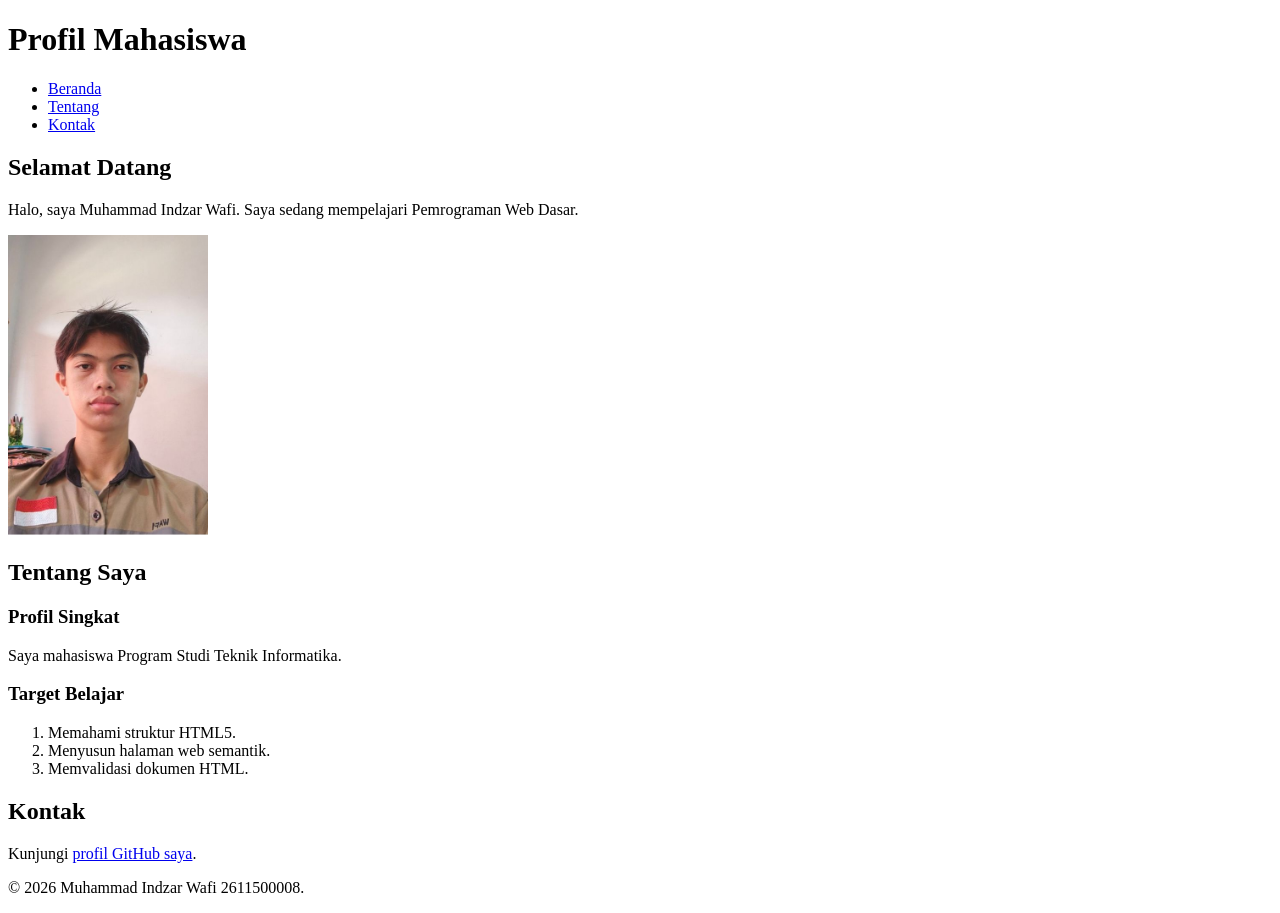
<file: pertemuan-02/index.html>
<!DOCTYPE html>
<html lang="id">

<head>
    <meta charset="UTF-8">
    <meta name="viewport" content="width=device-width, initial-scale=1.0">
    <title>Profil Mahasiswa.</title>
</head>

<body>
    <header>
        <h1>Profil Mahasiswa</h1>
        <nav>
            <ul>
                <li><a href="#home">Beranda</a></li>
                <li><a href="#about">Tentang</a></li>
                <li><a href="#contact">Kontak</a></li>
            </ul>
        </nav>
    </header>

    <main>
        <section id="home">
            <h2>Selamat Datang</h2>
            <p>Halo, saya Muhammad Indzar Wafi. Saya sedang mempelajari Pemrograman Web Dasar.</p>
            <img src="img/foto-profil.jpg" alt="Foto profil Muhammad Indzar Wafi" width="200">
        </section>
        <section id="about">
            <h2>Tentang Saya</h2>
            <article>
                <h3>Profil Singkat</h3>
                <p>Saya mahasiswa Program Studi Teknik Informatika.</p>

                <h3>Target Belajar</h3>
                <ol>
                    <li>Memahami struktur HTML5.</li>
                    <li>Menyusun halaman web semantik.</li>
                    <li>Memvalidasi dokumen HTML.</li>
                </ol>
            </article>
        </section>

        <section id="contact">
            <h2>Kontak</h2>
            <p>Kunjungi <a href="https://github.com/wafitecnoo-max">profil GitHub saya</a>.</p>
        </section>
    </main>

    <footer>
        <p>&copy; 2026 Muhammad Indzar Wafi 2611500008.</p>
    </footer>
</body>

</html>
</file>
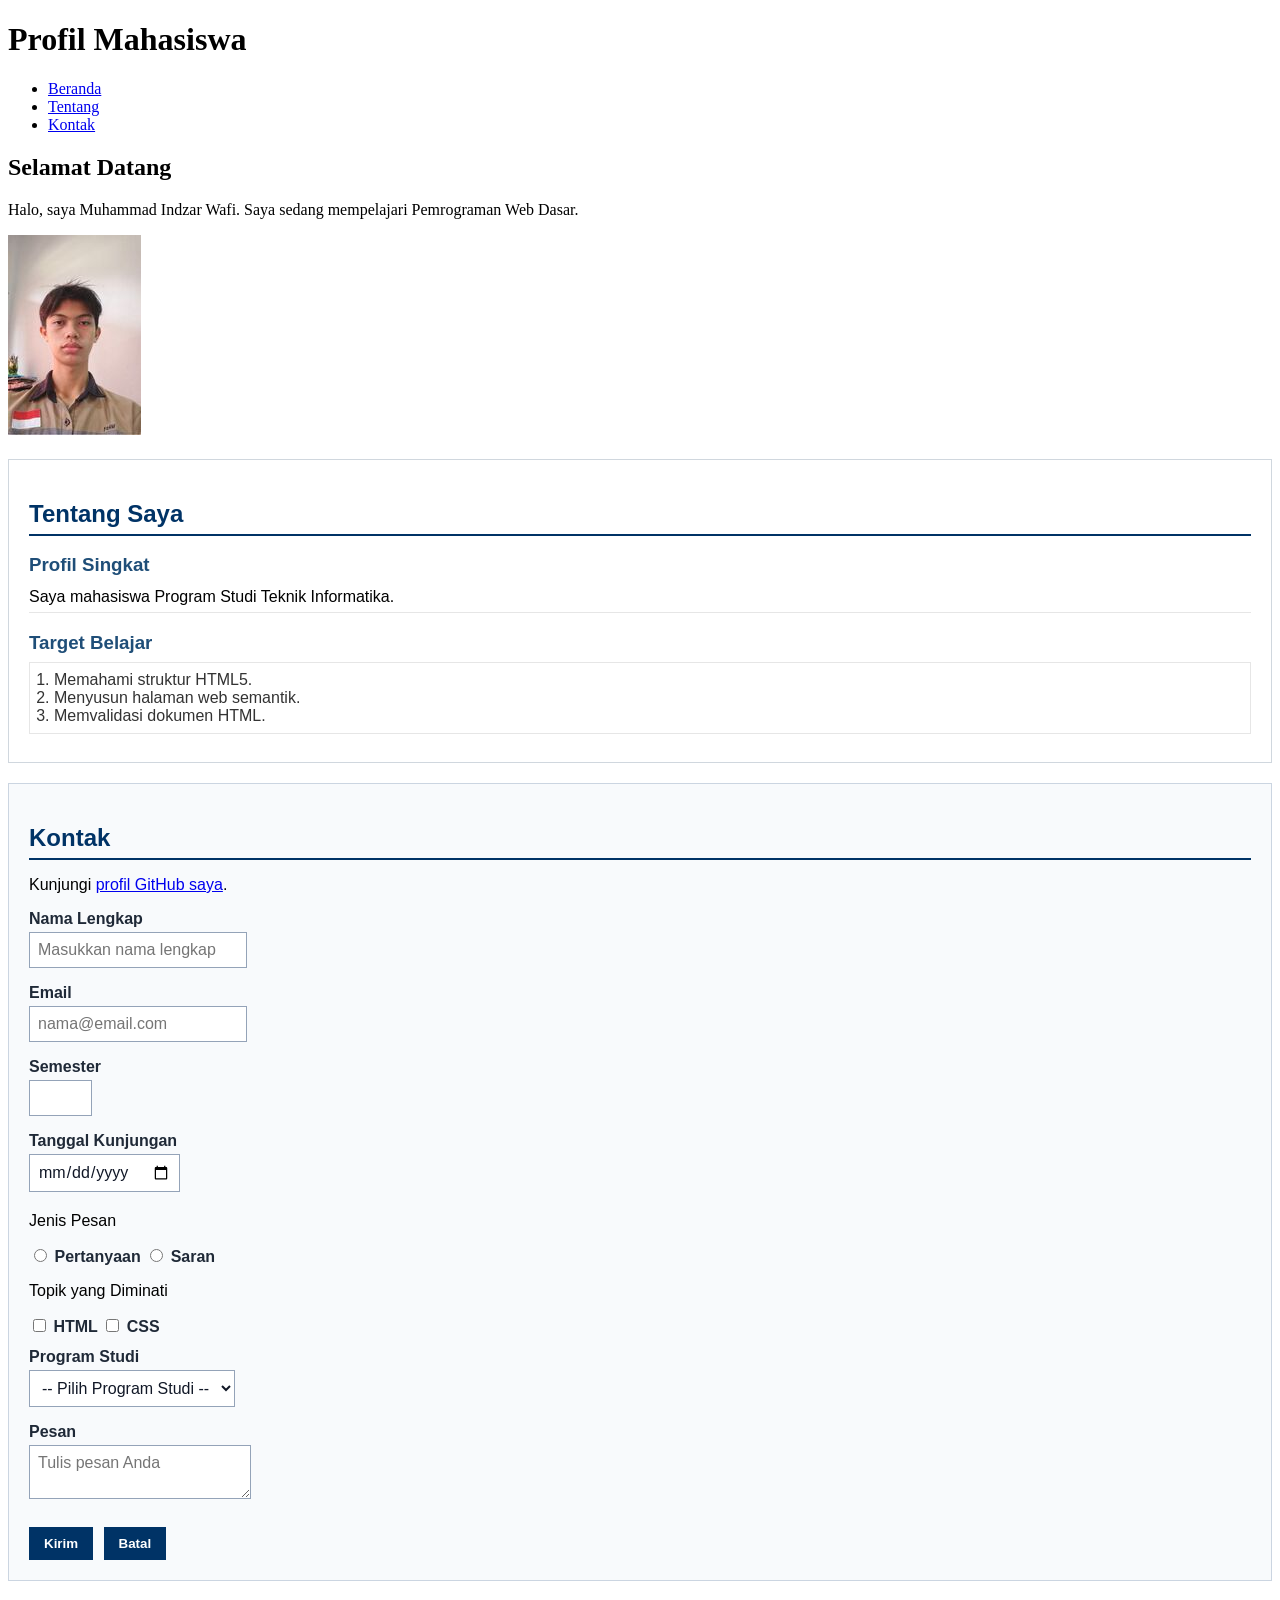
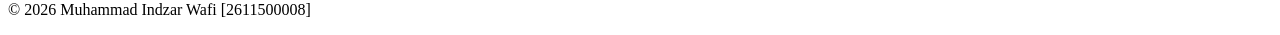
<file: pertemuan-03/index.html>
<!DOCTYPE html>
<html lang="id">

<head>
    <meta charset="UTF-8">
    <meta name="viewport" content="width=device-width, initial-scale=1.0">
    <title>Profil Mahasiswa</title>
    <style>
        #about {
            background-color: #ffffff;
            border: 1px solid #d0d7de;
            padding: 20px;
            margin: 20px 0;
            font-family: Arial, sans-serif;
        }

        #about h2 {
            color: #003366;
            border-bottom: 2px solid #003366;
            padding-bottom: 6px;
            margin-bottom: 16px;
        }

        #about h3 {
            color: #1f4e78;
            margin-bottom: 6px;
        }

        #about p {
            margin: 6px 0;
            padding: 6px 0;
            border-bottom: 1px solid #e6e6e6;
        }

        #about ol {
            color: #333333;
            margin: 8px 0;
            padding: 8px 24px;
            border: 1px solid #e6e6e6;
        }

        #contact {
            background-color: #f8fafc;
            border: 1px solid #cbd5e1;
            padding: 20px;
            margin: 20px 0;
            font-family: Arial, sans-serif;
        }

        #contact h2 {
            color: #003366;
            border-bottom: 2px solid #003366;
            padding-bottom: 6px;
            margin-bottom: 16px;
        }

        .form-group {
            margin: 12px 0;
        }

        #contact label {
            color: #1f2937;
            font-weight: bold;
        }

        .input-form {
            background-color: #ffffff;
            color: #111827;
            font-family: Arial, sans-serif;
            font-size: 16px;
            padding: 8px;
            margin: 4px 0;
            border: 1px solid #94a3b8;
        }

        #contact button {
            background-color: #003366;
            color: #ffffff;
            font-weight: bold;
            padding: 8px 14px;
            margin: 8px 6px 0 0;
            border: 1px solid #003366;
        }
    </style>
</head>

<body>
    <header>
        <h1>Profil Mahasiswa</h1>
        <nav>
            <ul>
                <li><a href="#home">Beranda</a></li>
                <li><a href="#about">Tentang</a></li>
                <li><a href="#contact">Kontak</a></li>
            </ul>
        </nav>
    </header>
    <main>
        <section id="home">
            <h2>Selamat Datang</h2>
            <p>Halo, saya Muhammad Indzar Wafi. Saya sedang mempelajari Pemrograman Web Dasar.</p>
            <img src="img/foto-profil.jpg" alt="Foto profil Muhammad Indzar Wafi">
        </section>
        <section id="about">
            <h2>Tentang Saya</h2>
            <article>
                <h3>Profil Singkat</h3>
                <p>Saya mahasiswa Program Studi Teknik Informatika.</p>
                <h3>Target Belajar</h3>
                <ol>
                    <li>Memahami struktur HTML5.</li>
                    <li>Menyusun halaman web semantik.</li>
                    <li>Memvalidasi dokumen HTML.</li>
                </ol>
            </article>
        </section>
        <section id="contact">
            <h2>Kontak</h2>
            <p>Kunjungi <a href="https://github.com/wafitecnoo-max">profil GitHub saya</a>.</p>
            <form action="index.html" method="get">
                <div class="form-group">
                    <label for="nama">Nama Lengkap</label><br>
                    <input class="input-form" type="text" id="nama" name="nama" placeholder="Masukkan nama lengkap"
                        minlength="3" maxlength="50" required>
                </div>
                <div class="form-group">
                    <label for="email">Email</label><br>
                    <input class="input-form" type="email" id="email" name="email" placeholder="nama@email.com"
                        required>
                </div>
                <div class="form-group">
                    <label for="semester">Semester</label><br>
                    <input class="input-form" type="number" id="semester" name="semester" min="1" max="14" required>
                </div>
                <div class="form-group">
                    <label for="tanggal">Tanggal Kunjungan</label><br>
                    <input class="input-form" type="date" id="tanggal" name="tanggal" required>
                </div>
                <div class="form-group">
                    <p>Jenis Pesan</p>
                    <input type="radio" id="pertanyaan" name="jenis_pesan" value="pertanyaan" required>
                    <label for="pertanyaan">Pertanyaan</label>
                    <input type="radio" id="saran" name="jenis_pesan" value="saran">
                    <label for="saran">Saran</label>
                </div>
                <div class="form-group">
                    <p>Topik yang Diminati</p>
                    <input type="checkbox" id="minat-html" name="minat" value="HTML">
                    <label for="minat-html">HTML</label>
                    <input type="checkbox" id="minat-css" name="minat" value="CSS">
                    <label for="minat-css">CSS</label>
                </div>
                <div class="form-group">
                    <label for="prodi">Program Studi</label><br>
                    <select class="input-form" id="prodi" name="prodi" required>
                        <option value="">-- Pilih Program Studi --</option>
                        <option value="SI">Sistem Informasi</option>
                        <option value="TI">Teknik Informatika</option>
                    </select>
                </div>
                <div class="form-group">
                    <label for="pesan">Pesan</label><br>
                    <textarea class="input-form" id="pesan" name="pesan" maxlength="300" placeholder="Tulis pesan Anda"
                        required></textarea>
                </div>
                <button type="submit">Kirim</button>
                <button type="reset">Batal</button>
            </form>
        </section>
    </main>
    <footer>
        <p>&copy; 2026 Muhammad Indzar Wafi [2611500008]</p>
    </footer>
</body>

</html>
</file>
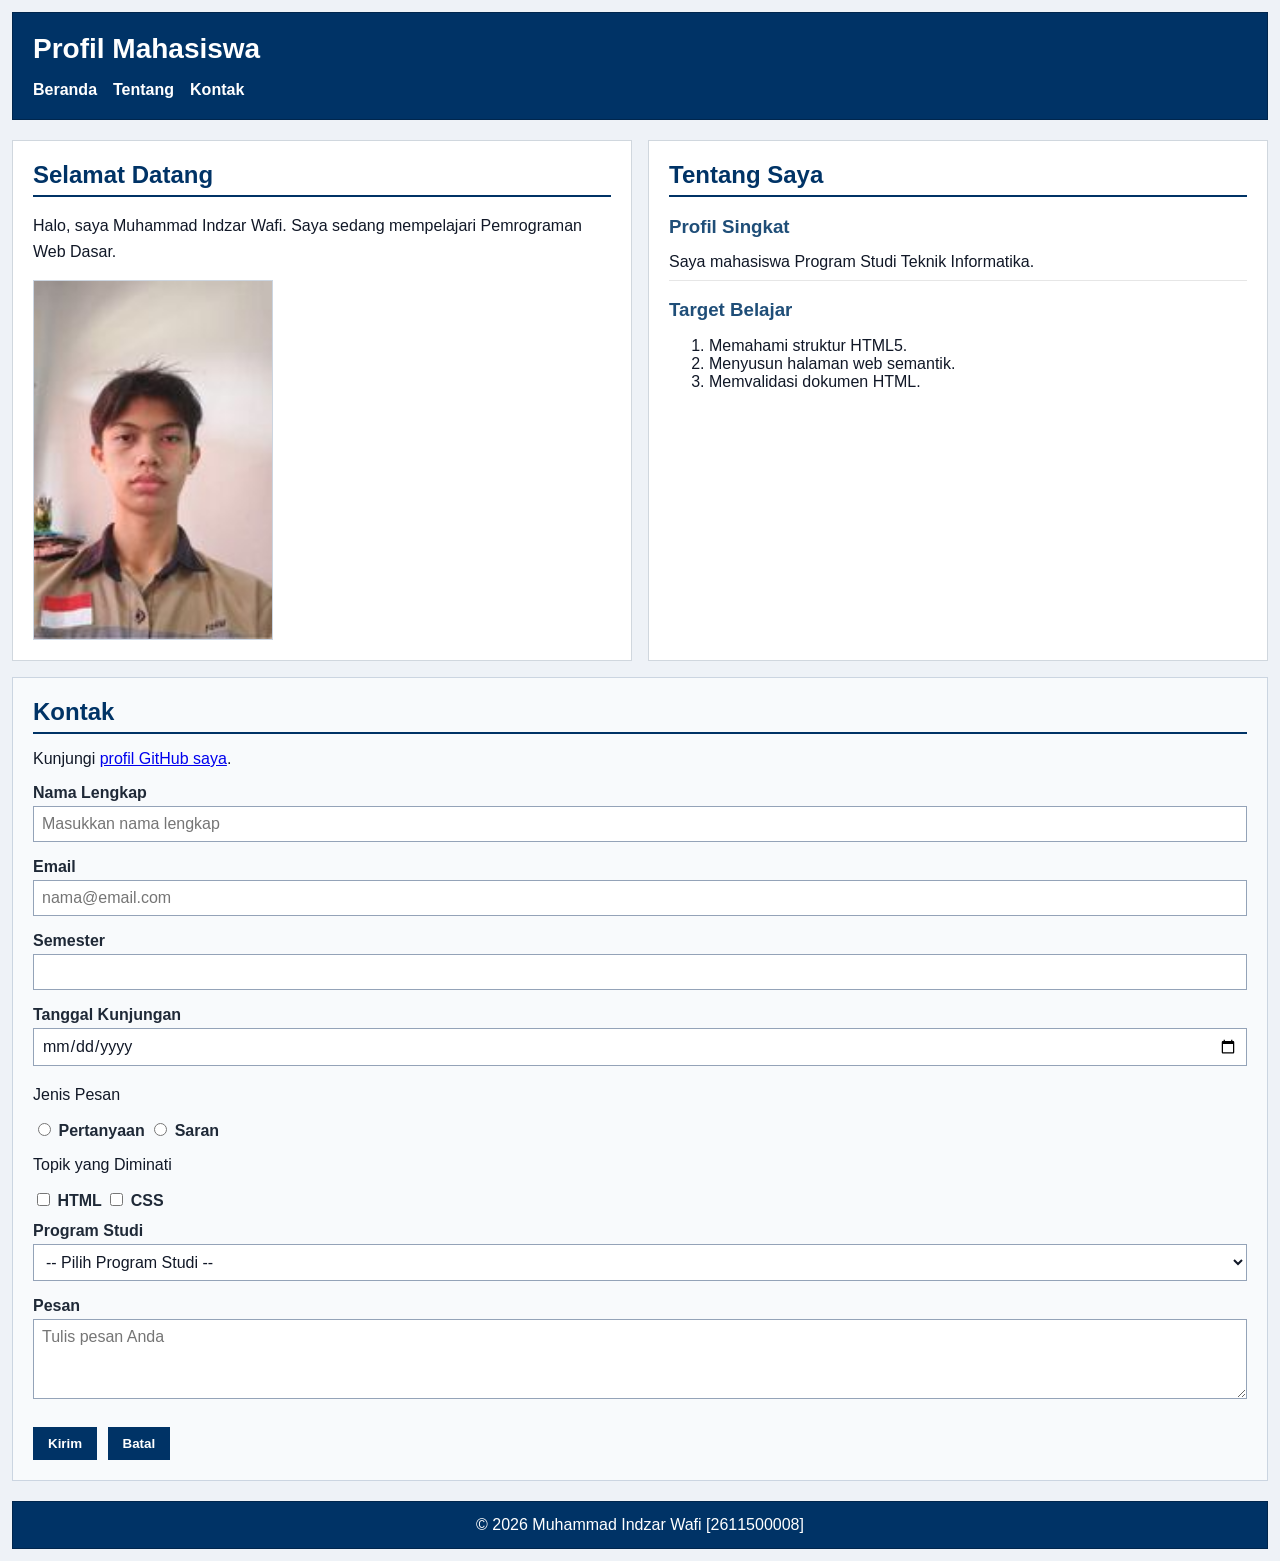
<file: pertemuan-04/index.html>
<!DOCTYPE html>
<html lang="id">

<head>
    <meta charset="UTF-8">
    <meta name="viewport" content="width=device-width, initial-scale=1.0">
    <title>Profil Mahasiswa</title>
    <link rel="stylesheet" href="style.css" />
</head>

<body>
    <header>
        <h1>Profil Mahasiswa</h1>
        <nav>
            <ul>
                <li><a href="#home">Beranda</a></li>
                <li><a href="#about">Tentang</a></li>
                <li><a href="#contact">Kontak</a></li>
            </ul>
        </nav>
    </header>
    <main>
        <section id="home">
            <h2>Selamat Datang</h2>
            <p>Halo, saya Muhammad Indzar Wafi. Saya sedang mempelajari Pemrograman Web Dasar.</p>
            <img src="img/foto-profil.jpg" alt="Foto profil Muhammad Indzar Wafi">
        </section>
        <section id="about">
            <h2>Tentang Saya</h2>
            <article>
                <h3>Profil Singkat</h3>
                <p>Saya mahasiswa Program Studi Teknik Informatika.</p>
                <h3>Target Belajar</h3>
                <ol>
                    <li>Memahami struktur HTML5.</li>
                    <li>Menyusun halaman web semantik.</li>
                    <li>Memvalidasi dokumen HTML.</li>
                </ol>
            </article>
        </section>
        <section id="contact">
            <h2>Kontak</h2>
            <p>Kunjungi <a href="https://github.com/wafitecnoo-max">profil GitHub saya</a>.</p>
            <form action="index.html" method="get">
                <div class="form-group">
                    <label for="nama">Nama Lengkap</label><br>
                    <input class="input-form" type="text" id="nama" name="nama" placeholder="Masukkan nama lengkap"
                        minlength="3" maxlength="50" required>
                </div>
                <div class="form-group">
                    <label for="email">Email</label><br>
                    <input class="input-form" type="email" id="email" name="email" placeholder="nama@email.com"
                        required>
                </div>
                <div class="form-group">
                    <label for="semester">Semester</label><br>
                    <input class="input-form" type="number" id="semester" name="semester" min="1" max="14" required>
                </div>
                <div class="form-group">
                    <label for="tanggal">Tanggal Kunjungan</label><br>
                    <input class="input-form" type="date" id="tanggal" name="tanggal" required>
                </div>
                <div class="form-group">
                    <p>Jenis Pesan</p>
                    <input type="radio" id="pertanyaan" name="jenis_pesan" value="pertanyaan" required>
                    <label for="pertanyaan">Pertanyaan</label>
                    <input type="radio" id="saran" name="jenis_pesan" value="saran">
                    <label for="saran">Saran</label>
                </div>
                <div class="form-group">
                    <p>Topik yang Diminati</p>
                    <input type="checkbox" id="minat-html" name="minat" value="HTML">
                    <label for="minat-html">HTML</label>
                    <input type="checkbox" id="minat-css" name="minat" value="CSS">
                    <label for="minat-css">CSS</label>
                </div>
                <div class="form-group">
                    <label for="prodi">Program Studi</label><br>
                    <select class="input-form" id="prodi" name="prodi" required>
                        <option value="">-- Pilih Program Studi --</option>
                        <option value="SI">Sistem Informasi</option>
                        <option value="TI">Teknik Informatika</option>
                    </select>
                </div>
                <div class="form-group">
                    <label for="pesan">Pesan</label><br>
                    <textarea class="input-form" id="pesan" name="pesan" maxlength="300" placeholder="Tulis pesan Anda"
                        required></textarea>
                </div>
                <button type="submit">Kirim</button>
                <button type="reset">Batal</button>
            </form>
        </section>
    </main>
    <footer>
        <p>&copy; 2026 Muhammad Indzar Wafi [2611500008]</p>
    </footer>
</body>

</html>
</file>
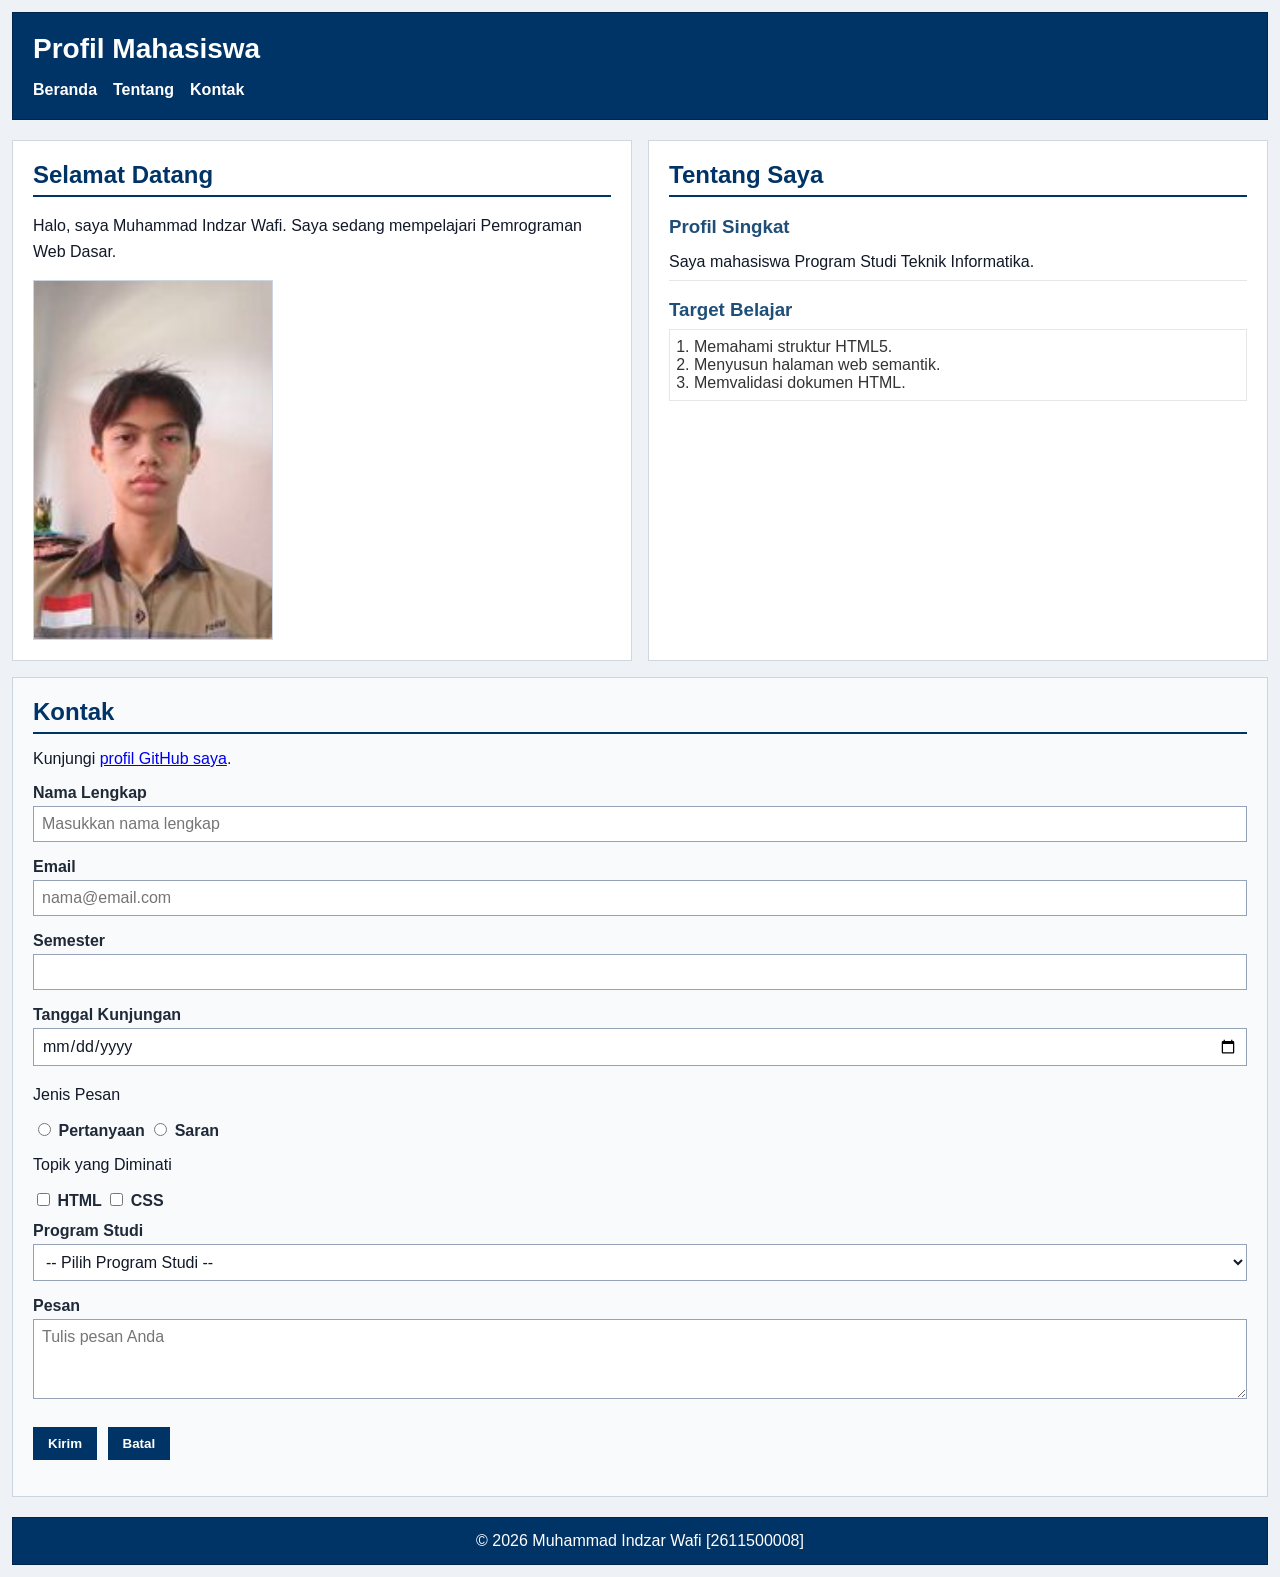
<file: pertemuan-05/index.html>
<!DOCTYPE html>
<html lang="id">

<head>
    <meta charset="UTF-8">
    <meta name="viewport" content="width=device-width, initial-scale=1.0">
    <title>Profil Mahasiswa</title>
    <link rel="stylesheet" href="style.css" />
</head>

<body>
    <header>
        <h1>Profil Mahasiswa</h1>
        <button
            class="nav-toggle"
            id="navToggle"
            type="button"
            aria-label="Buka navigasi"
            aria-controls="navMenu"
            aria-expanded="false"
            >
            &#9776;
            </button>
            <nav>
                <ul id="navMenu">
                    <li><a href="#home">Beranda</a></li>
                    <li><a href="#about">Tentang</a></li>
                    <li><a href="#contact">Kontak</a></li>
                </ul>
            </nav>
    </header>
    <main>
        <section id="home">
            <h2>Selamat Datang</h2>
            <p>Halo, saya Muhammad Indzar Wafi. Saya sedang mempelajari Pemrograman Web Dasar.</p>
            <img src="img/foto-profil.jpg" alt="Foto profil Muhammad Indzar Wafi">
        </section>
        <section id="about">
            <h2>Tentang Saya</h2>
            <article>
                <h3>Profil Singkat</h3>
                <p>Saya mahasiswa Program Studi Teknik Informatika.</p>
                <h3>Target Belajar</h3>
                <ol>
                    <li>Memahami struktur HTML5.</li>
                    <li>Menyusun halaman web semantik.</li>
                    <li>Memvalidasi dokumen HTML.</li>
                </ol>
            </article>
        </section>
        <section id="contact">
            <h2>Kontak</h2>
            <p>Kunjungi <a href="https://github.com/wafitecnoo-max">profil GitHub saya</a>.</p>
           <form id="contactForm" action="index.html" method="get">
                <div class="form-group">
                    <label for="nama">Nama Lengkap</label><br>
                    <input class="input-form" type="text" id="nama" name="nama" placeholder="Masukkan nama lengkap"
                        minlength="3" maxlength="50" required>
                </div>
                <div class="form-group">
                    <label for="email">Email</label><br>
                    <input class="input-form" type="email" id="email" name="email" placeholder="nama@email.com"
                        required>
                </div>
                <div class="form-group">
                    <label for="semester">Semester</label><br>
                    <input class="input-form" type="number" id="semester" name="semester" min="1" max="14" required>
                </div>
                <div class="form-group">
                    <label for="tanggal">Tanggal Kunjungan</label><br>
                    <input class="input-form" type="date" id="tanggal" name="tanggal" required>
                </div>
                <div class="form-group">
                    <p>Jenis Pesan</p>
                    <input type="radio" id="pertanyaan" name="jenis_pesan" value="pertanyaan" required>
                    <label for="pertanyaan">Pertanyaan</label>
                    <input type="radio" id="saran" name="jenis_pesan" value="saran">
                    <label for="saran">Saran</label>
                </div>
                <div class="form-group">
                    <p>Topik yang Diminati</p>
                    <input type="checkbox" id="minat-html" name="minat" value="HTML">
                    <label for="minat-html">HTML</label>
                    <input type="checkbox" id="minat-css" name="minat" value="CSS">
                    <label for="minat-css">CSS</label>
                </div>
                <div class="form-group">
                    <label for="prodi">Program Studi</label><br>
                    <select class="input-form" id="prodi" name="prodi" required>
                        <option value="">-- Pilih Program Studi --</option>
                        <option value="SI">Sistem Informasi</option>
                        <option value="TI">Teknik Informatika</option>
                    </select>
                </div>
                <div class="form-group">
                    <label for="pesan">Pesan</label><br>
                    <textarea class="input-form" id="pesan" name="pesan" maxlength="300" placeholder="Tulis pesan Anda"
                        required></textarea>
                </div>
                <button type="submit">Kirim</button>
                <button type="reset">Batal</button>
                <p id="formFeedback"></p>
            </form>
        </section>
    </main>
    <footer>
        <p>&copy; 2026 Muhammad Indzar Wafi [2611500008]</p>
    </footer>
    <script src="script.js"></script>
</body>

</html>
</file>
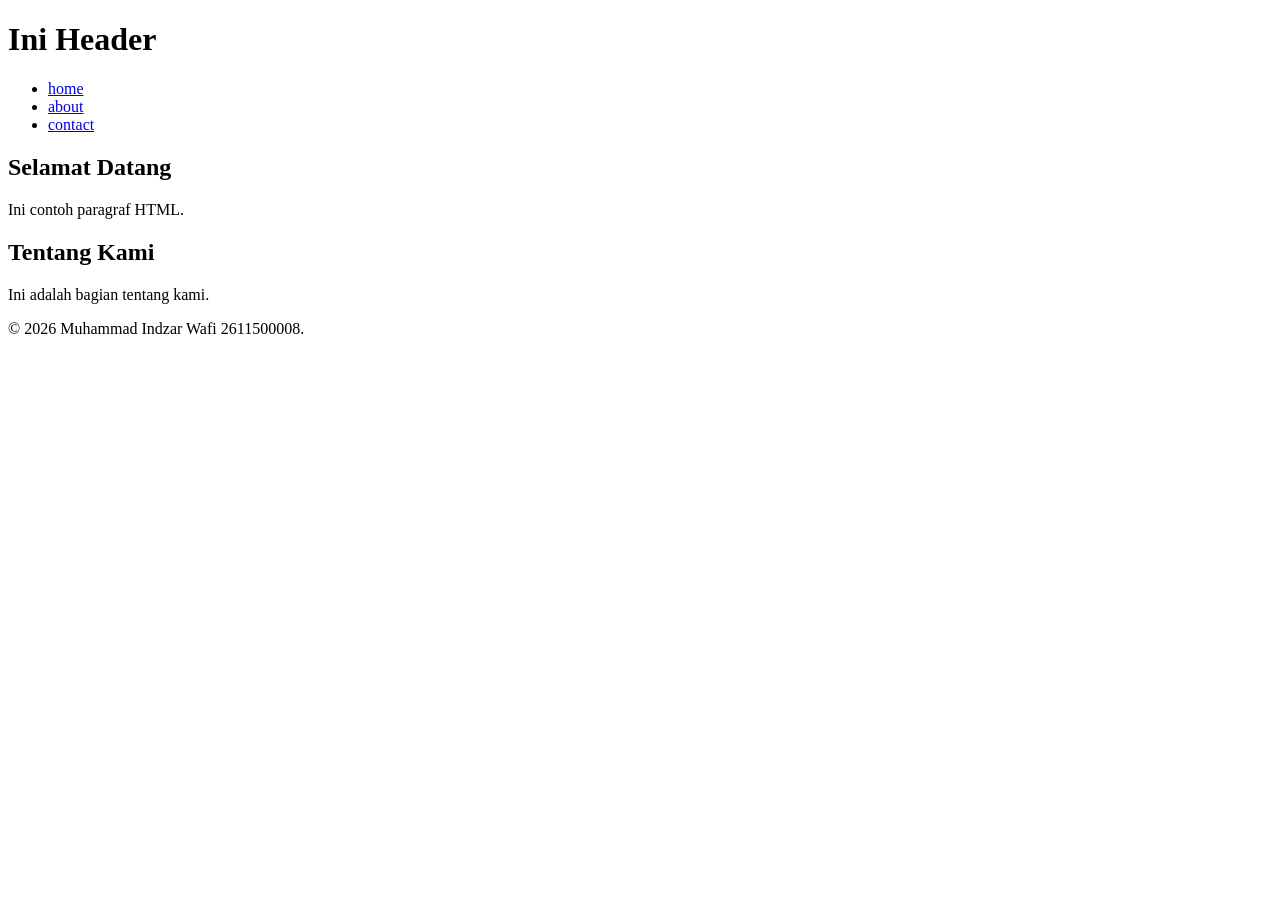
<file: pertemuan-02/emmet.html>
<!DOCTYPE html>
<html lang="id">
<head>
    <meta charset="UTF-8">
    <meta name="viewport" content="width=device-width, initial-scale=1.0">
    <title>Judul Halaman</title>
</head>
<body>
    <header>
        <h1>Ini Header</h1>
        <nav>
            <ul>
                <li><a href="#home">home</a></li>
                <li><a href="#about">about</a></li>
                <li><a href="#contact">contact</a></li>
            </ul>
        </nav>
    </header>
    
    <main>
        <section id="home">
            <h2>Selamat Datang</h2>
            <p>Ini contoh paragraf HTML.</p>
        </section>
        <section id="about">
            <h2>Tentang Kami</h2>
            <p>Ini adalah bagian tentang kami.</p>
        </section>
    </main>
    
    <footer>
    <p>&copy; 2026 Muhammad Indzar Wafi 2611500008.</p>
    </footer>
</body>
</html>
</file>
<file: pertemuan-04/style.css>
* {
    box-sizing: border-box;
}

body {
    margin: 0;
    padding: 12px;
    font-family: Arial, sans-serif;
    color: #111827;
    background-color: #eef2f7;
}

/* Header */
header {
    background-color: #003366;
    color: #ffffff;
    padding: 20px;
    margin-bottom: 20px;
    border: 1px solid #00264d;
}

header h1 {
    margin: 0 0 16px;
    font-size: 28px;
}

nav ul {
    display: flex;
    flex-direction: column;
    justify-content: flex-start;
    align-items: flex-start;
    gap: 8px;
    margin: 0;
    padding: 0;
    list-style: none;
}

nav a {
    color: #ffffff;
    font-weight: bold;
    text-decoration: none;
}

main {
    display: grid;
    grid-template-columns: 1fr;
    gap: 16px;
}

section {
    width: 100%;
}

#home h2 {
    color: #003366;
    border-bottom: 2px solid #003366;
    padding-bottom: 6px;
    margin-top: 0;
    margin-bottom: 16px;
}

#home p {
    line-height: 1.6;
    margin: 0 0 16px;
}

#home img {
    display: block;
    width: 240px;
    max-width: 100%;
    height: auto;
    border: 1px solid #cbd5e1;
}

#home {
    background-color: #ffffff;
    border: 1px solid #d0d7de;
    padding: 20px;
    margin: 0;
}

#about {
    background-color: #ffffff;
    border: 1px solid #d0d7de;
    padding: 20px;
    margin: 0;
    font-family: Arial, sans-serif;
}

#about h2 {
    color: #003366;
    border-bottom: 2px solid #003366;
    padding-bottom: 6px;
    margin-top: 0;
    margin-bottom: 16px;
}

#about h3 {
    color: #1f4e78;
    margin-bottom: 6px;
}

#about p {
    line-height: 1.5;
    /* Diperbaiki dari 1, 5 */
    margin: 6px 0;
    padding: 6px 0;
    border-bottom: 1px solid #e6e6e6;
}

#contact {
    background-color: #f8fafc;
    border: 1px solid #cbd5e1;
    padding: 20px;
    margin: 0;
    font-family: Arial, sans-serif;
    grid-column: 1 / -1;
}

/* Dihapus satu kurung kurawal tutup yang berlebih di sini */

#contact h2 {
    color: #003366;
    border-bottom: 2px solid #003366;
    padding-bottom: 6px;
    margin-top: 0;
    margin-bottom: 16px;
}

.form-group {
    margin: 12px 0;
}

#contact label {
    color: #1f2937;
    font-weight: bold;
}

.input-form {
    background-color: #ffffff;
    color: #111827;
    font-family: Arial, sans-serif;
    font-size: 16px;
    padding: 8px;
    margin: 4px 0;
    border: 1px solid #94a3b8;
    width: 100%;
    max-width: 100%;
}

#contact textarea {
    min-height: 80px;
    resize: vertical;
}

#contact button {
    cursor: pointer;
    background-color: #003366;
    color: #ffffff;
    font-weight: bold;
    padding: 8px 14px;
    margin: 8px 6px 0 0;
    border: 1px solid #003366;
}

/* Footer */
footer {
    background-color: #003366;
    color: #ffffff;
    text-align: center;
    padding: 14px 20px;
    margin-top: 20px;
    border: 1px solid #00264d;
}

footer p {
    margin: 0;
}

@media (min-width: 768px) {

    /* aturan CSS untuk viewport dengan lebar minimal 768px */
    main {
        grid-template-columns: 1fr 1fr;
    }

    nav ul {
        flex-direction: row;
        justify-content: flex-start;
        align-items: center;
        gap: 16px;
    }

    #contact {
        grid-column: 1 / -1;
    }
}
</file>
<file: pertemuan-05/style.css>
* {
    box-sizing: border-box;
}

body {
    margin: 0;
    padding: 12px;
    font-family: Arial, sans-serif;
    color: #111827;
    background-color: #eef2f7;
}

/* Header */
header {
    background-color: #003366;
    color: #ffffff;
    padding: 20px;
    margin-bottom: 20px;
    border: 1px solid #00264d;
}

header h1 {
    margin: 0;
    font-size: 28px;
}

.header-top {
    display: flex;
    justify-content: space-between;
    align-items: center;
}

#navMenu {
    display: none;
}

#navMenu.nav-open {
    display: flex;
    flex-direction: column;
    margin-top: 16px;
}

.nav-toggle {
    display: block;
    border: none;
    background: transparent;
    color: #ffffff;
    font-size: 1.8rem;
    line-height: 1;
    cursor: pointer;
}

/* Navigasi */
nav ul {
    display: flex;
    flex-direction: column;
    justify-content: flex-start;
    align-items: flex-start;
    gap: 12px;
    margin: 0;
    padding: 0;
    list-style: none;
}

nav a {
    color: #ffffff;
    font-weight: bold;
    text-decoration: none;
}

/* Layout utama */
main {
    display: grid;
    grid-template-columns: 1fr;
    gap: 16px;
}

section {
    width: 100%;
}

/* Bagian Home */
#home {
    background-color: #ffffff;
    border: 1px solid #d0d7de;
    padding: 20px;
    margin: 0;
}

#home h2 {
    color: #003366;
    border-bottom: 2px solid #003366;
    padding-bottom: 6px;
    margin-top: 0;
    margin-bottom: 16px;
}

#home p {
    line-height: 1.6;
    margin: 0 0 16px;
}

#home img {
    display: block;
    width: 240px;
    max-width: 100%;
    height: auto;
    border: 1px solid #cbd5e1;
}

/* Bagian Tentang */
#about {
    background-color: #ffffff;
    border: 1px solid #d0d7de;
    padding: 20px;
    margin: 0;
}

#about h2 {
    color: #003366;
    border-bottom: 2px solid #003366;
    padding-bottom: 6px;
    margin-top: 0;
    margin-bottom: 16px;
}

#about h3 {
    color: #1f4e78;
    margin-bottom: 6px;
}

#about p {
    margin: 6px 0;
    padding: 6px 0;
    border-bottom: 1px solid #e6e6e6;
    line-height: 1.5;
}

#about ol {
    color: #333333;
    margin: 8px 0;
    padding: 8px 24px;
    border: 1px solid #e6e6e6;
}

/* Bagian Kontak */
#contact {
    background-color: #f8fafc;
    border: 1px solid #cbd5e1;
    padding: 20px;
    margin: 0;
}

#contact h2 {
    color: #003366;
    border-bottom: 2px solid #003366;
    padding-bottom: 6px;
    margin-top: 0;
    margin-bottom: 16px;
}

.form-group {
    margin: 12px 0;
}

#contact label {
    color: #1f2937;
    font-weight: bold;
}

.input-form {
    width: 100%;
    max-width: 100%;
    background-color: #ffffff;
    color: #111827;
    font-family: Arial, sans-serif;
    font-size: 16px;
    padding: 8px;
    margin: 4px 0;
    border: 1px solid #94a3b8;
}

#contact textarea {
    min-height: 80px;
    resize: vertical;
}

#contact button {
    background-color: #003366;
    color: #ffffff;
    font-weight: bold;
    padding: 8px 14px;
    margin: 8px 6px 0 0;
    border: 1px solid #003366;
    cursor: pointer;
}

/* Footer */
footer {
    background-color: #003366;
    color: #ffffff;
    text-align: center;
    padding: 14px 20px;
    margin-top: 20px;
    border: 1px solid #00264d;
}

footer p {
    margin: 0;
}

.form-feedback-error {
    color: #c62828;
}

.form-feedback-success {
    color: #2e7d32;
}

/* Layout untuk viewport yang lebih lebar */
@media (min-width: 768px) {
    nav {
        margin-top: 16px;
    }

    nav ul {
        flex-direction: row;
        justify-content: flex-start;
        align-items: center;
        gap: 16px;
    }

    main {
        grid-template-columns: 1fr 1fr;
    }

    #contact {
        grid-column: 1 / -1;
    }

    #navMenu {
        display: flex;
        flex-direction: row;
    }

    .nav-toggle {
        display: none;
    }
}
</file>
